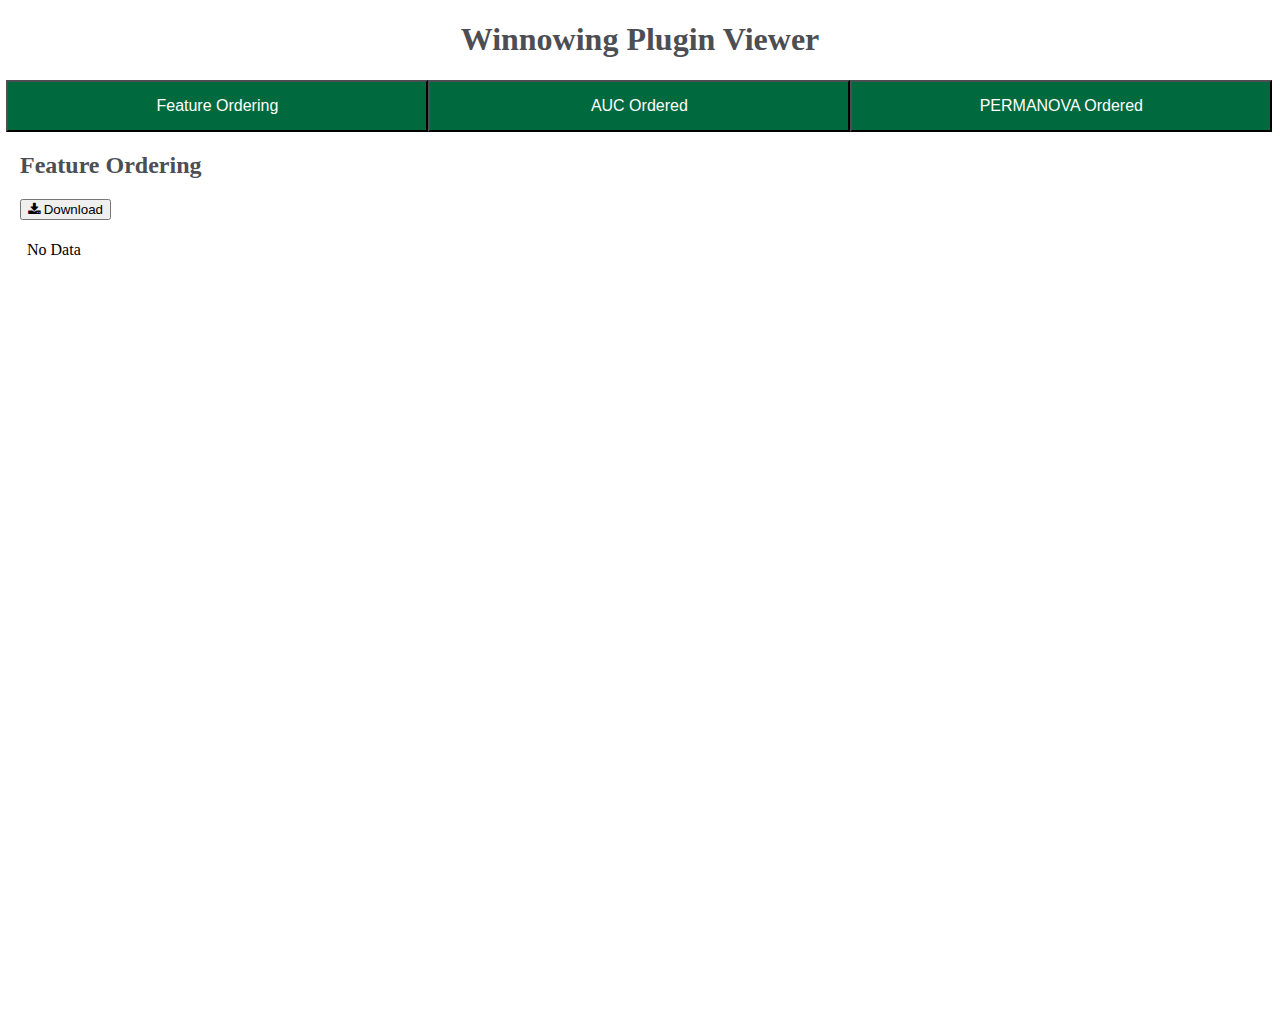
<file: q2_winnowing/_summarize/assets/index.html>
<!DOCTYPE html>
<html lang="en">
<head>
    <!-- Add icon library -->
    <link rel="stylesheet" href="https://cdnjs.cloudflare.com/ajax/libs/font-awesome/4.7.0/css/font-awesome.min.css">
    <link rel="stylesheet" href="./css/frame_formatting.css">
    <link rel="stylesheet" href="./css/button_formatting.css">
    <link rel="stylesheet" href="./css/page_formatting.css">
    <meta charset="UTF-8">
    <title>Winnowing Viewer</title>
</head>
<body style="overflow:hidden">
    <h1 class="header"> Winnowing Plugin Viewer </h1>

    <div class="btn-group">
        <button class="button" onclick="viewTables('FO')">Feature Ordering</button>
        <button class="button" onclick="viewTables('AO')">AUC Ordered</button>
        <button class="button" onclick="viewTables('PO')">PERMANOVA Ordered</button>
    </div>

    <!-- Define all viewings of tables as blocks that can be hidden -->
    <div class="frame-container" id="FO">
        <h2 class="sub-header">Feature Ordering</h2>
        <button class="btn" onclick="window.open('./feature_ordered.tsv')"><i class="fa fa-download"></i> Download</button>
        <br>
        <iframe class="frame-fit" src="feature_ordered.html" title="Feature Ordering"></iframe>
    </div>

    <div class="frame-container" id="AO" style="display: none;">
        <h2 class="sub-header">AUC Ordered</h2>
        <button class="btn" onclick="window.open('./auc_ordered.tsv')"><i class="fa fa-download"></i> Download</button>
        <br>
        <iframe class="frame-fit" src="auc.html" title="AUC Ordered"></iframe>
    </div>

    <div class="frame-container" id="PO" style="display: none;">
        <h2 class="sub-header">PERMANOVA Ordered</h2>
        <button class="btn" onclick="window.open('./permanova_ordered.tsv')"><i class="fa fa-download"></i> Download</button>
        <br>
        <iframe class="frame-fit" src="permanova.html" title="PERMANOVA Ordered" ></iframe>
    </div>


    <!-- JAVASCRIPT -->
    <script>

        function viewTables( table ){
            var fo = document.getElementById("FO");
            var ao = document.getElementById("AO");
            var po = document.getElementById("PO");

            switch( table ){
                case 'FO':
                    fo.style.display = "block"
                    ao.style.display = "none"
                    po.style.display = "none"
                    break;
                case 'AO':
                    fo.style.display = "none"
                    ao.style.display = "block"
                    po.style.display = "none"
                    break;
                case 'PO':
                    fo.style.display = "none"
                    ao.style.display = "none"
                    po.style.display = "block"
                    break;
                default:
                    // nothing
            }
        }

    </script>

</body>
</html>
</file>
<file: q2_winnowing/_summarize/assets/css/frame_formatting.css>
body, html { width: 100%; height: 100%; margin: 0; padding: 5 }
.frame-container {
    float: left;
    margin-left: 20px;
    width: 100%;
    height: 100%;
}
.frame-fit {
    position: absolute;
    top: 225px;
    left: 1.5%;
    right: 1.5%;
    width: 97%;
    height: 65%;
    border: none;
    margin: 0;
    padding: 0;
}
</file>
<file: q2_winnowing/_summarize/assets/css/button_formatting.css>
/* Referencing css class https://www.w3schools.com/howto/howto_css_button_group.asp */

.btn-group {
    margin-left: 0.5%;
    margin-right: 0.5%;
    clear: both;
}

.btn-group .button {
  background-color: #00693E; /* Green */
  border-color: #4D4E53; /* grey */
  width: 33.3%;
  color: white;
  padding: 15px 32px;
  text-align: center;
  text-decoration: none;
  display: inline-block;
  font-size: 16px;
  cursor: pointer;
  float: left;
}

.btn-group .button:hover {
  background-color: #FFCB00;
}

.btn-group:after {
  content: "";
  clear: both;
  display: table;
}
</file>
<file: q2_winnowing/_summarize/assets/css/page_formatting.css>
.sub-header{
    color: #4D4E53; /* grey */
}

.header{
    text-align: center;
    color: #4D4E53; /* grey */
}
</file>
